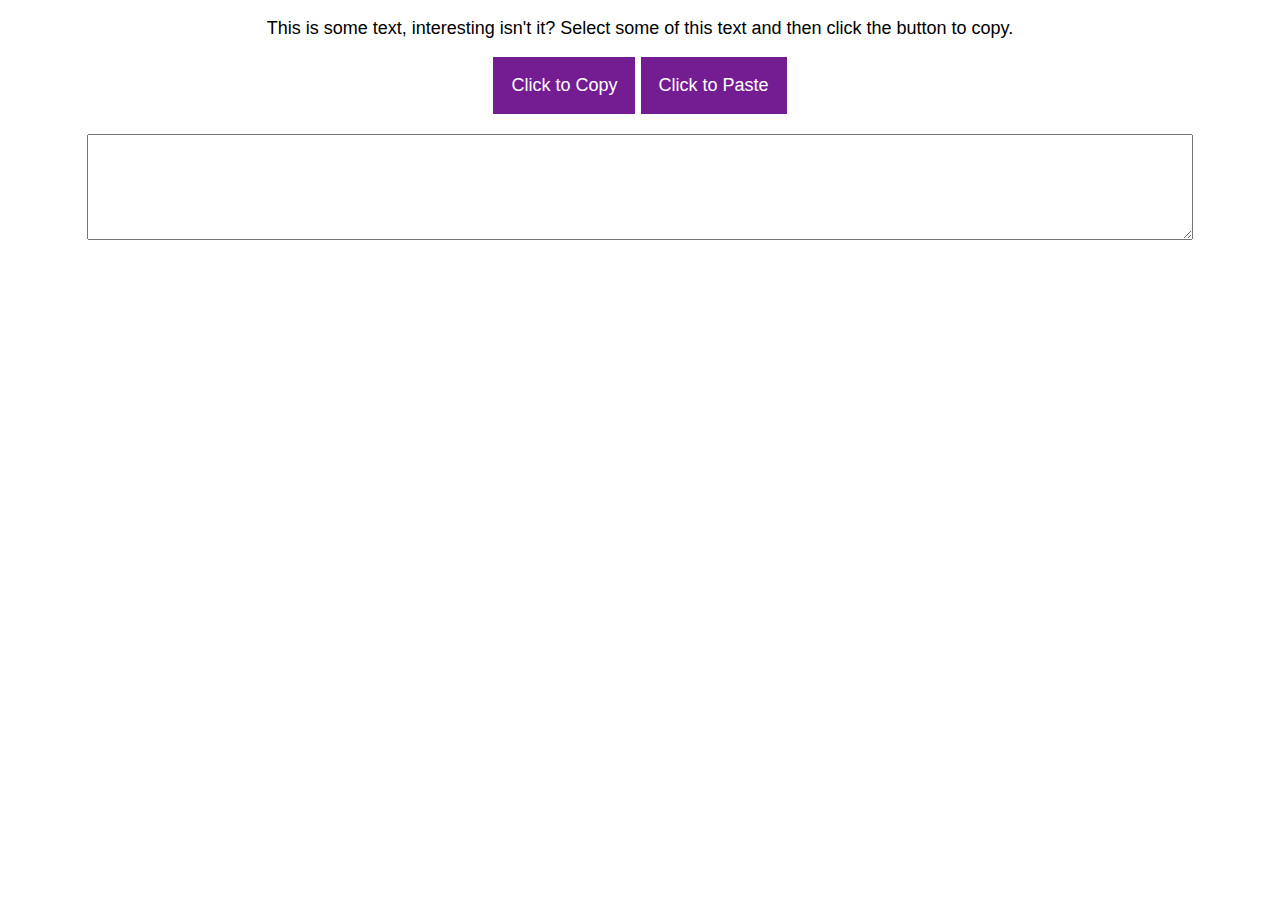
<file: demo.html>
<!DOCTYPE html>
<html>
    <head>
        <meta charset="utf-8">
        <title>Clip Copy</title>
        <meta name="description" content="">
        <meta name="viewport" content="width=device-width">
        <link rel="stylesheet" href="demo.css">
    </head>
    <body>
        <p class="selection-area">This is some text, interesting isn't it? Select some of this text and then click the button to copy.</p>
        <button class="click-copy">Click to Copy</button>
        <button class="click-paste">Click to Paste</button>
        <textarea></textarea>
        <script src="clickcopy.js"></script>
    </body>
</html>
</file>
<file: demo.css>
body {
    font-family: sans-serif;
    font-size: 18px;
    text-align: center;
}


.click-copy,
.click-paste {
    padding: 1em;
    font-size: 1em;
    background: #741D93;
    border: none;
    color: white;
}


textarea {
    display: block;
    width: 86vw;
    height: 100px;
    margin: 1.5em auto;
}
</file>
